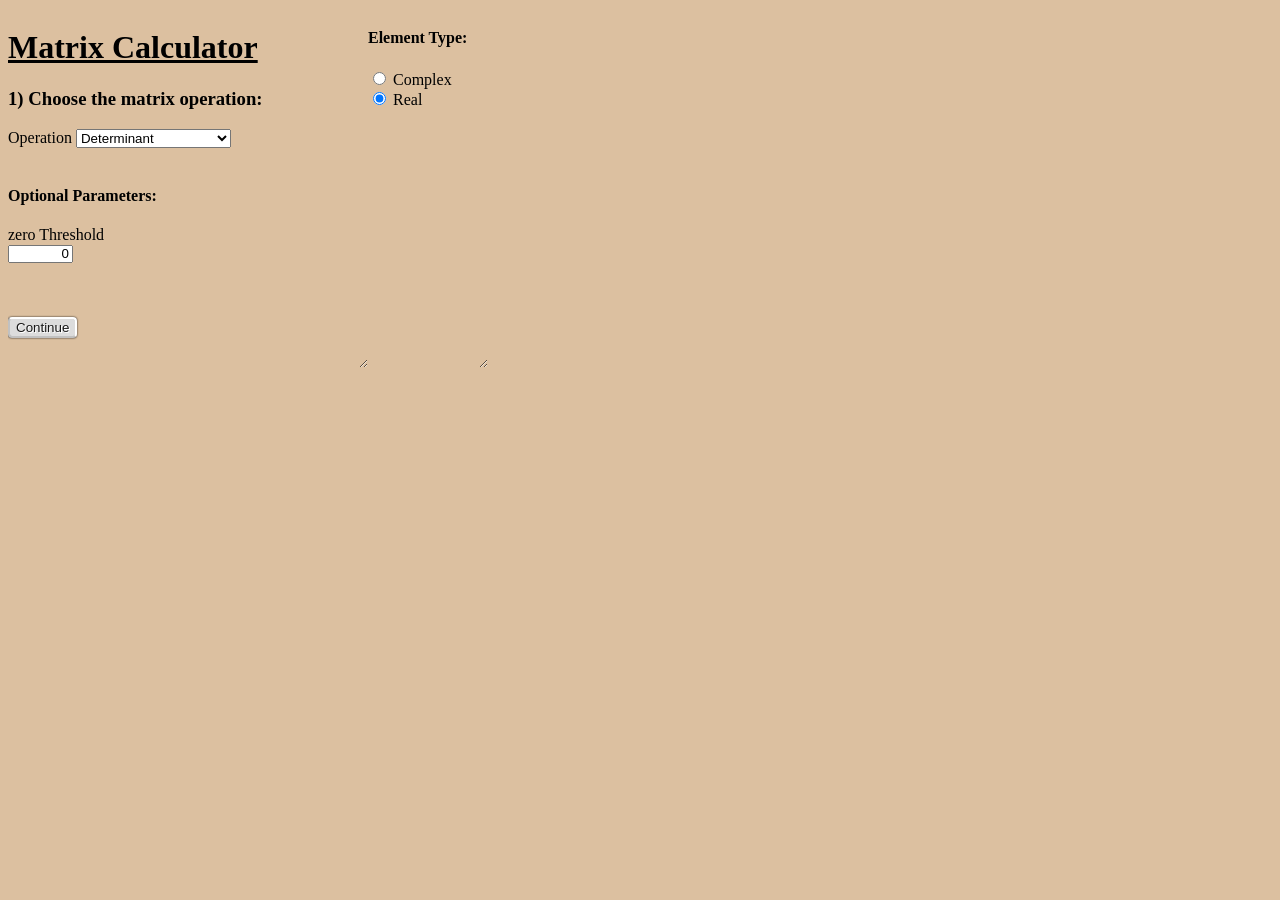
<file: httpdoc/index.html>
<!DOCTYPE html>
<html>
  <head>
    <html lang="en">
    <title>Elemental matrix input.</title>
    <meta charset="UTF-8">
    <meta name="viewport" content="width=device-width,initial-scale=1.0">

    <!-- Inherited styles by pointing the link below to an .css file. -->
    <link rel="stylesheet" type="text/css" href="css/matrix-input.css"/>

    <!-- Local styles are placed in the section below (style). -->
    <style>
    </style>
    </html>
  </head>

  <body>
    <!-- Javascript code goes in the section below. -->
    <script type="text/javascript" src="js/main.js"></script>
    <script type="text/javascript" src="js/calculation.js"></script>
    <script type="text/javascript" src="js/io.js"></script>
    <script type="text/javascript"> window.onload = onMainPageLoad</script>

    <div class="container" id="main-container">
      <div class="rowall" id="main-row">
        <div class="col-left" id="main-col" text-left>
          <h1 class="text-center"><u>Matrix Calculator</u></h1>
          <form id="currentForm" name="currentForm">
            <h3>1) Choose the matrix operation:</h3>
            <label for="operation">Operation</label>
            <select name="operation" id="operation" onchange="setOp(value)">
              <optgroup label="Unary operations">
                <option value="d">Determinant</option>
                <option value="e">Eigenpairs</option>
                <option value="i">Invert</option>
                <option value="n">Negate</option>
                <option value="^">Power</option>
                <option value="r">QR decomposition</option>
                <option value="t">Transpose</option>
              </optgroup>
              <optgroup label="Binary operations">
                <option value="+">Add</option>
                <option value="-">Substract</option>
                <option value="*">Multiply</option>
                <option value="/">Divide</option>
                <option value="\">linear System Solve</option>
                <option value=".">Inner Product</option>
                <option value="X">Outer Product</option>
                <option value="p">Projection</option>
              </optgroup>
            </select><br><br>
            <section id="eigenmethod">
              <label for="method">Method</label>
              <select name="method" id="method" onchange="setOp(value, 1)">
                <option value="e">auto</option>
                <option value="q">Francis's QR</option>
                <option value="h">H2HQR</option>
                <option value="g">QRGR</option>
                <option value="s">H2HSRQR</option>
              </select>
            </section>
            <section id="params">
              <h4><b>Optional Parameters:</b></h4>
              <label for="txtZeroThreshold">zero Threshold</label><br>
              <input class="inputParam" id="txtZeroThreshold" type="text" size="6" value="0">
            </section><br><br><br>
            <input class="navButton" id="cont" type="button" value="Continue" onclick="goStep2()">
          </form>
        </div>
        <div class="col-right" id="param-col" text-right>
          <section id="elemtype">
            <h4><b>Element Type:</b></h4>
            <input type="radio" id="complex" name="etype" value="C" onclick="setElementType('C')">
            <label for="complex">Complex</label><br>
            <input type="radio" id="real" name="etype" value="R" checked="checked" onclick="setElementType('R')">
            <label for="real">Real</label><br>
          </section><br>
          <section id="eigenparams">
            <h4><b>EigenPairs Parameters:</b></h4>
            <label for="txtVectorialError">Discrepancy</label><br>
            <input class="inputParam" id="txtVectorialError" type="text" size="6" value="0">
            <br>
            <label for="txtScalarError">Element Error</label><br>
            <input class="inputParam" id="txtScalarError" type="text" size="6" value="0">
            <br>
            <label for="txtMaxIterations">Max Iterations</label><br>
            <input class="inputParam" id="txtMaxIterations" type="text" size="6" value="0">
          </section><br>
        </div>
      </div>
    </div>
  </body>
</html>
</file>
<file: httpdoc/css/matrix-input.css>
body {
	background: url();
	background-color: #DCC0A0;
	font-family: 'Verdana';font-size: 16px;
}

marquee {
  color: wheat;
}

.container {
	overflow: auto;
	resize: both;
	height: 360px;
	width: 480px;
}

.rowall {
	resize: both;
	height: 360px;
	width: 480px;
}

.col-left {
	float: left;
	align-items: center;
	justify-content: center;
	overflow: hidden;
	resize: both;
	height: 360px;
	width: 360px;
}

.col-right {
	float: right;
	align-items: flex-start;
	justify-content: right;
	height: 360px;
	width: 120px;
}

.col-mem {
	float: right;
	align-items: flex-start;
	justify-content: right;
	height: 360px;
	width: 120px;
}

#contenedor {
	width: 2048px;
	padding: 8px 8px 8px 8px;
	margin: 20px auto;
	background-color: #DCC0A0;
	border-radius: 50px;
	border-top: 2px solid #FFF;
	border-right: 2px solid #FFF;
	border-bottom: 2px solid #C1C1C1;
	border-left: 2px solid #C1C1C1;
	box-shadow: -3px 3px 7px rgba(0, 0, 0, .6), inset -100px 0px 100px rgba(255, 255, 255, .5);
}

.pasteInput {
	height: 12px;
	text-align: left;
}

.inputParam {
	height: 12px;
	padding: 4 0px;
	text-align: right;
	font-weight: 500;
}

.inputBox {
	height: 18px;
	padding: 4 0px;
	border-radius: 4px;
	border-top: 2px solid #C1C1C1;
	border-right: 2px solid #C1C1C1;
	border-bottom: 2px solid #FFF;
	border-left: 2px solid #FFF;
	background-color: #FFF;
	color: #101010;
	text-align: right;
	font-weight: 500;
}

.memLabel {
	display: inline-block;
	width:  36px;
	text-align: center;
}

.button, .cpyButton, .memButton, .navButton {
	color: #181818;
}

.cpyButton, .memButton, .navButton {
	color: #181818;
	text-shadow: 1px 1px 0px #FFF;
	background-color: #B1B1B1;
	border-top: 2px solid #FFF;
	border-right: 2px solid #FFF;
	border-bottom: 2px solid #C1C1C1;
	border-left: 2px solid #C1C1C1;
	border-radius: 4px;
	box-shadow: 0px 0px 2px #030303, inset 0px -20px 1px #DCDCDC;
}

.memButton {
	width:  36px;
	height: 21px;
}

.memButton:disabled, .cpyButton:disabled, .navButton:disabled {
  background-color: #ccc;
  color: #AAA;
  cursor: not-allowed;
  box-shadow: none;
  opacity: 0.6;
}

.cpyButton:hover {
	box-shadow: 0px 0px 2px #3c498d, inset 0px -20px 1px #8295F3;
	border-top: 2px solid #A2B5FF;
	border-right: 2px solid #A2B5f3;
	border-bottom: 2px solid #5c698d;
	border-left: 2px solid #5c698d;
}

.memButton:hover {
	box-shadow: 0px 0px 2px #3c498d, inset 0px -20px 1px #6fb640;
	border-top: 2px solid #DEFEC8;
	border-right: 2px solid #DEFEC8;
	border-bottom: 2px solid #8fb179;
	border-left: 2px solid #8fb179;
}

.navButton:hover {
	background-color: #DEFEC8;
	box-shadow: 0px 0px 2px #B99D80, inset 0px -20px 1px #FFBA75;
	border-top: 2px solid #FFE080;
	border-right: 2px solid #FFE080;
	border-bottom: 2px solid #BDA186;
	border-left: 2px solid #BDA186;
}
</file>
